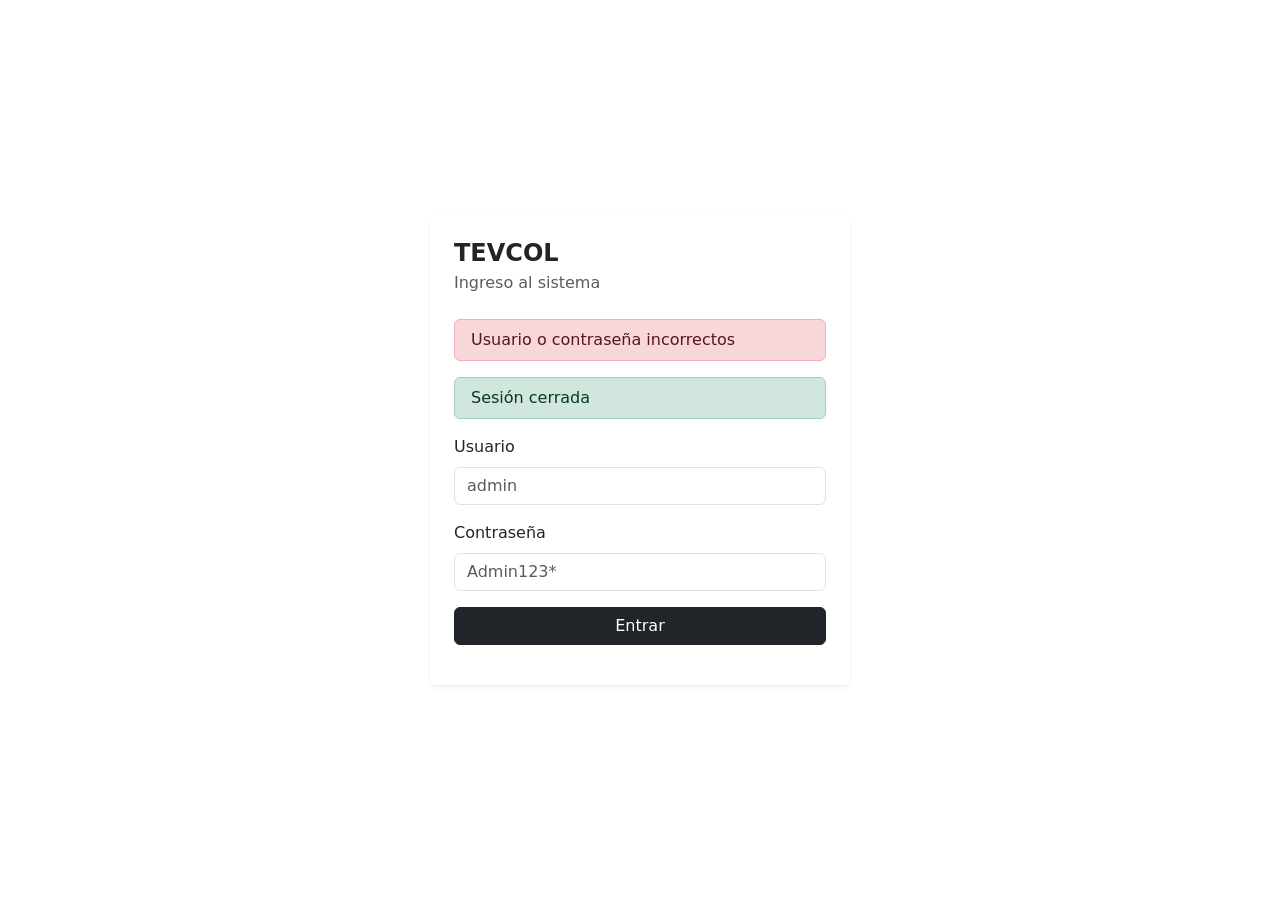
<file: src/main/resources/templates/auth/login.html>
<!DOCTYPE html>
<html lang="es" xmlns:th="http://www.thymeleaf.org">
<head>
  <meta charset="UTF-8"/>
  <meta name="viewport" content="width=device-width, initial-scale=1"/>
  <title>Login - TEVCOL</title>
  <link href="https://cdn.jsdelivr.net/npm/bootstrap@5.3.3/dist/css/bootstrap.min.css" rel="stylesheet">
  <link th:href="@{/css/app.css}" rel="stylesheet">
</head>
<body class="bg-soft">
<div class="container d-flex align-items-center justify-content-center min-vh-100">
  <div class="card shadow-sm border-0 p-4" style="max-width: 420px; width: 100%;">
    <h4 class="mb-1 fw-bold">TEVCOL</h4>
    <p class="text-muted mb-4">Ingreso al sistema</p>

    <div th:if="${param.error}" class="alert alert-danger py-2">Usuario o contraseña incorrectos</div>
    <div th:if="${param.logout}" class="alert alert-success py-2">Sesión cerrada</div>

    <form th:action="@{/login}" method="post" class="d-grid gap-3">
      <div>
        <label class="form-label">Usuario</label>
        <input class="form-control" name="username" placeholder="admin" required>
      </div>

      <div>
        <label class="form-label">Contraseña</label>
        <input class="form-control" type="password" name="password" placeholder="Admin123*" required>
      </div>

      <button class="btn btn-dark">Entrar</button>

      <div class="small text-muted">
        
      </div>
    </form>
  </div>
</div>
</body>
</html>
</file>
